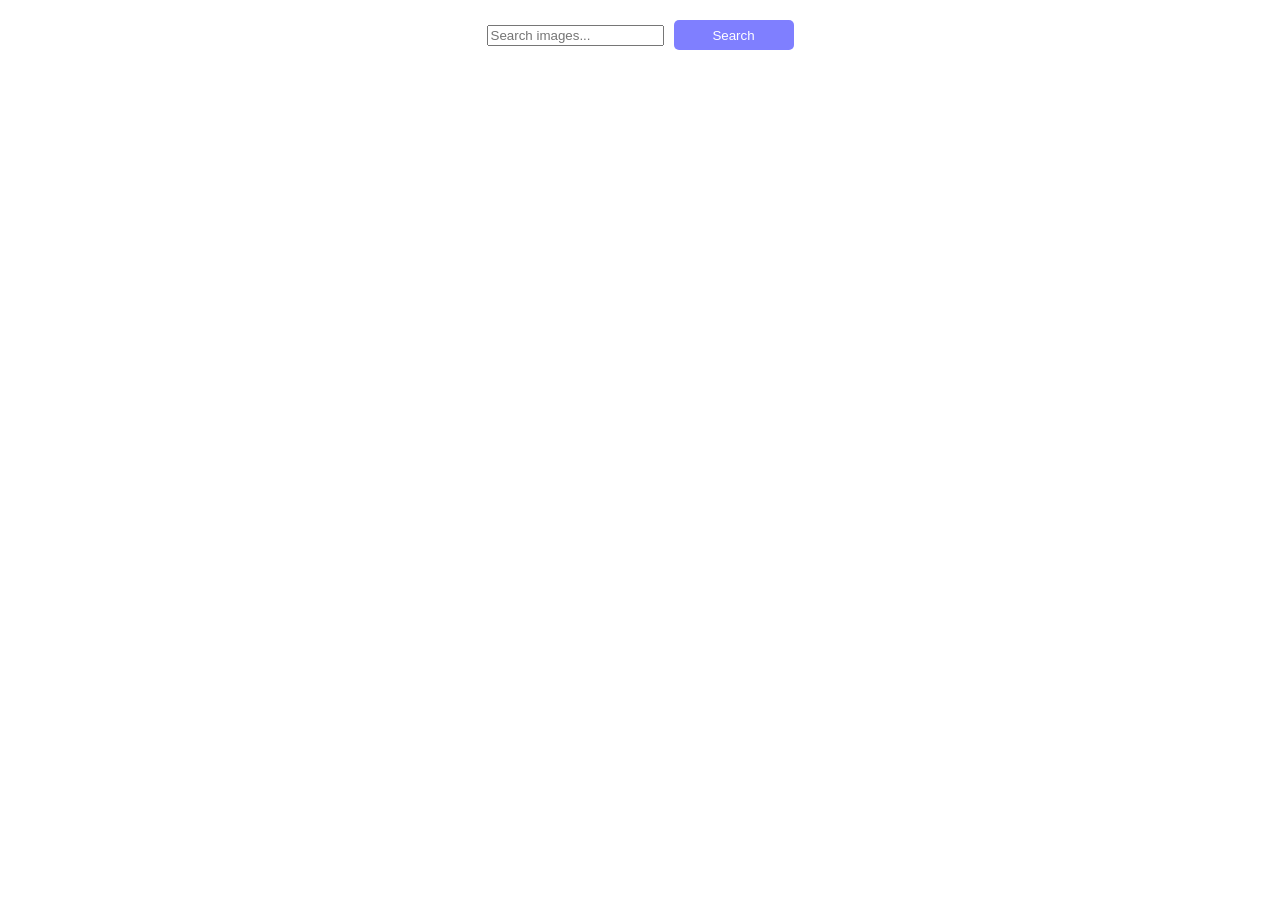
<file: src/index.html>
<!doctype html>
<html lang="en">
  <head>
    <meta charset="UTF-8" />
    <link rel="icon" type="image/svg+xml" href="/favicon.svg" />
    <meta name="viewport" content="width=device-width, initial-scale=1.0" />
    <title>Gallery</title>
    <link rel="stylesheet" href="./css/styles.css" />
  </head>
  <body>
    <form class="form">
      <label>
        <input
          type="text"
          name="search-text"
          placeholder="Search images..."
          required
        />
      </label>
      <button type="submit">Search</button>
    </form>

    <ul class="gallery"></ul>
    <span class="loader"></span>
    <button type="submit" class="load-more">Load more</button>

    <script type="module" src="./main.js"></script>
  </body>
</html>
</file>
<file: src/css/styles.css>
/**
  |============================
  | include css partials with
  | default @import url()
  |============================
*/
/* Common styles */
@import url('./reset.css');
@import url('./base.css');
</file>
